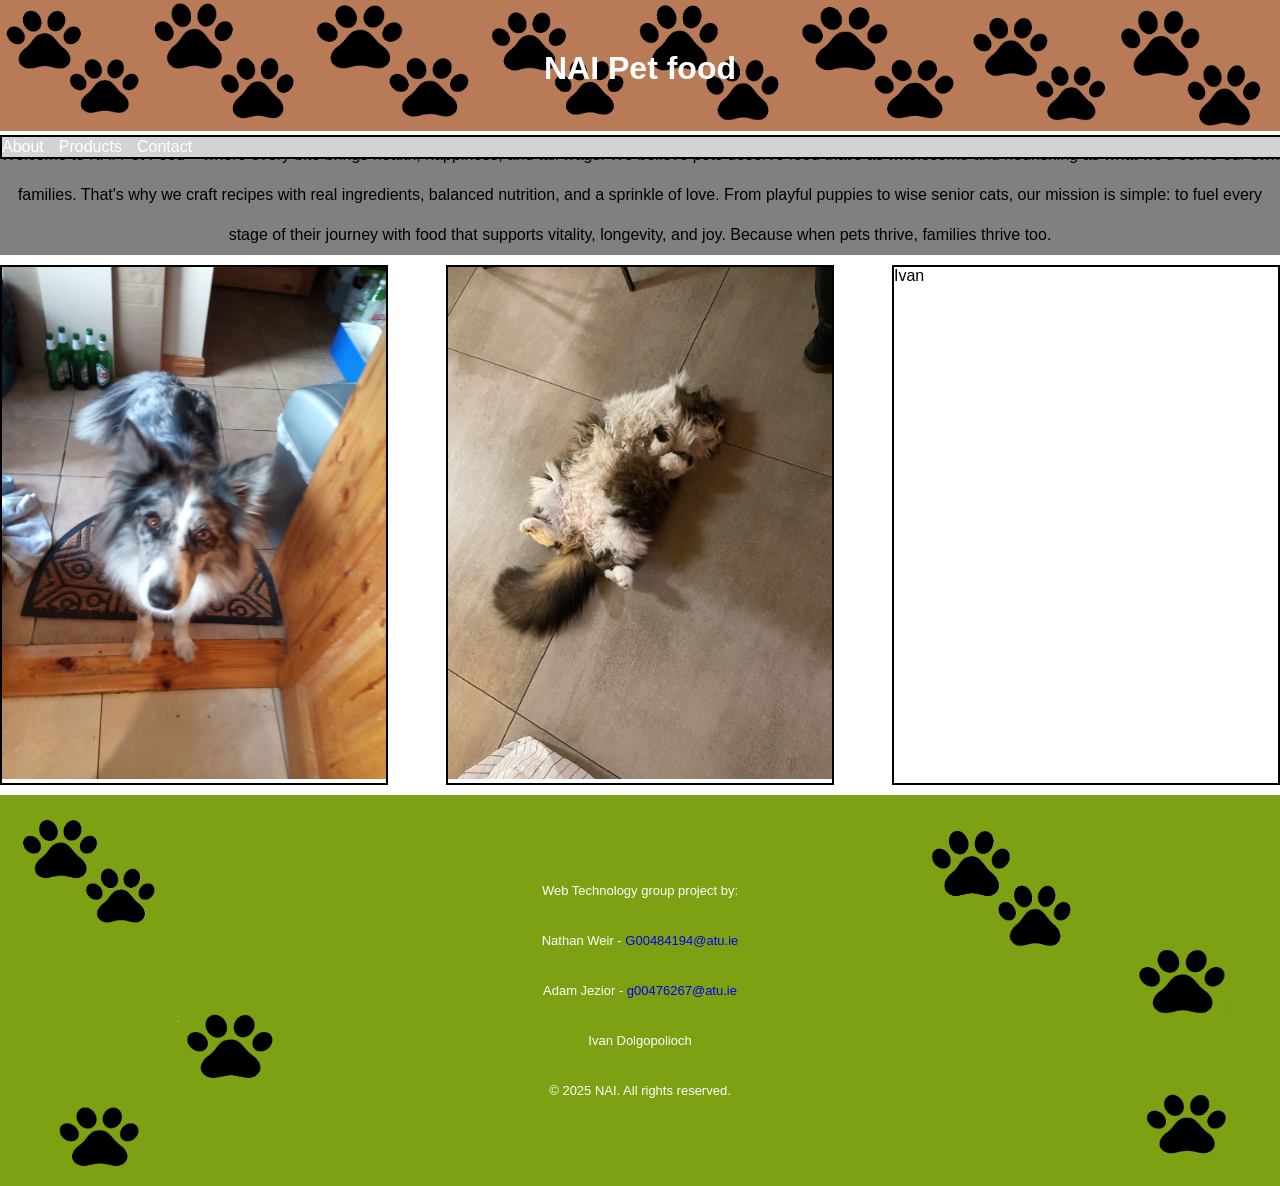
<file: Group-project-pet-food-main/index.html>
<!DOCTYPE html>
<html lang="en">
<head>
    <meta charset="UTF-8">
    <meta name="viewport" content="width=device-width, initial-scale=1.0">
    <title>NAI pet food</title>
    <link rel="stylesheet" href="style.css">
</head>
<body>
    
    <div id="wrap">
    
        <!--Header-->
        <header class="siteheader">
    <div class="header image">
       <div class="container">
        <img src="images/banner.png" width="100%">
        <div class="image_text_overlay"><h1>NAI Pet food</h1></div>
        </div> <nav id="nav" class="nav">
        <ul>
          <li><a href="#insight">About</a></li>
          <li><a href="#product">Products</a></li>
          <li><a href="#contact">Contact</a></li>
        </ul>
      </nav>
    </div>
  </header>
    <!--Prduct info-->

    <div class="insight" id="insight"><p>Welcome to NAI Pet Food – where every bite brings health, happiness, and tail wags! We believe pets deserve food that's as wholesome and nourishing as what we'd serve our own families. That's why we craft recipes with real ingredients, balanced nutrition, and a sprinkle of love. From playful puppies to wise senior cats, our mission is simple: to fuel every stage of their journey with food that supports vitality, longevity, and joy. Because when pets thrive, families thrive too.</p></div>
    
    <!--Sub pages-->
    <div class="product" id="product">
        <div class="block">
            <a href="adam.html"> <img src="images/101.jpg" width="100%"></a> 
        </div>

        <div class="block">
            <a href="Nathan sub page/nathansub.html.html"> <img src="images/smduge.jpg" width="100%"></a> 
        </div>

        <div class="block">Ivan</div>
    </div>
    
    <div class="footer container" id="contact">
        <img src="images/footer background.png" width="100%">
        <div class="image_text_overlay"> 
        <p>Web Technology group project by:</p>
        <p>Nathan Weir - <a href="mailto:G00484194@atu.ie">G00484194@atu.ie</a></p>
        <p>Adam Jezior - <a href="mailto:g00476267@atu.ie">g00476267@atu.ie</a></p>
        <p>Ivan Dolgopolioch</p>
      <p>© 2025 NAI. All rights reserved.</p>
  </div>
   
    </div>

</div>

    
</body>
</html>
</file>
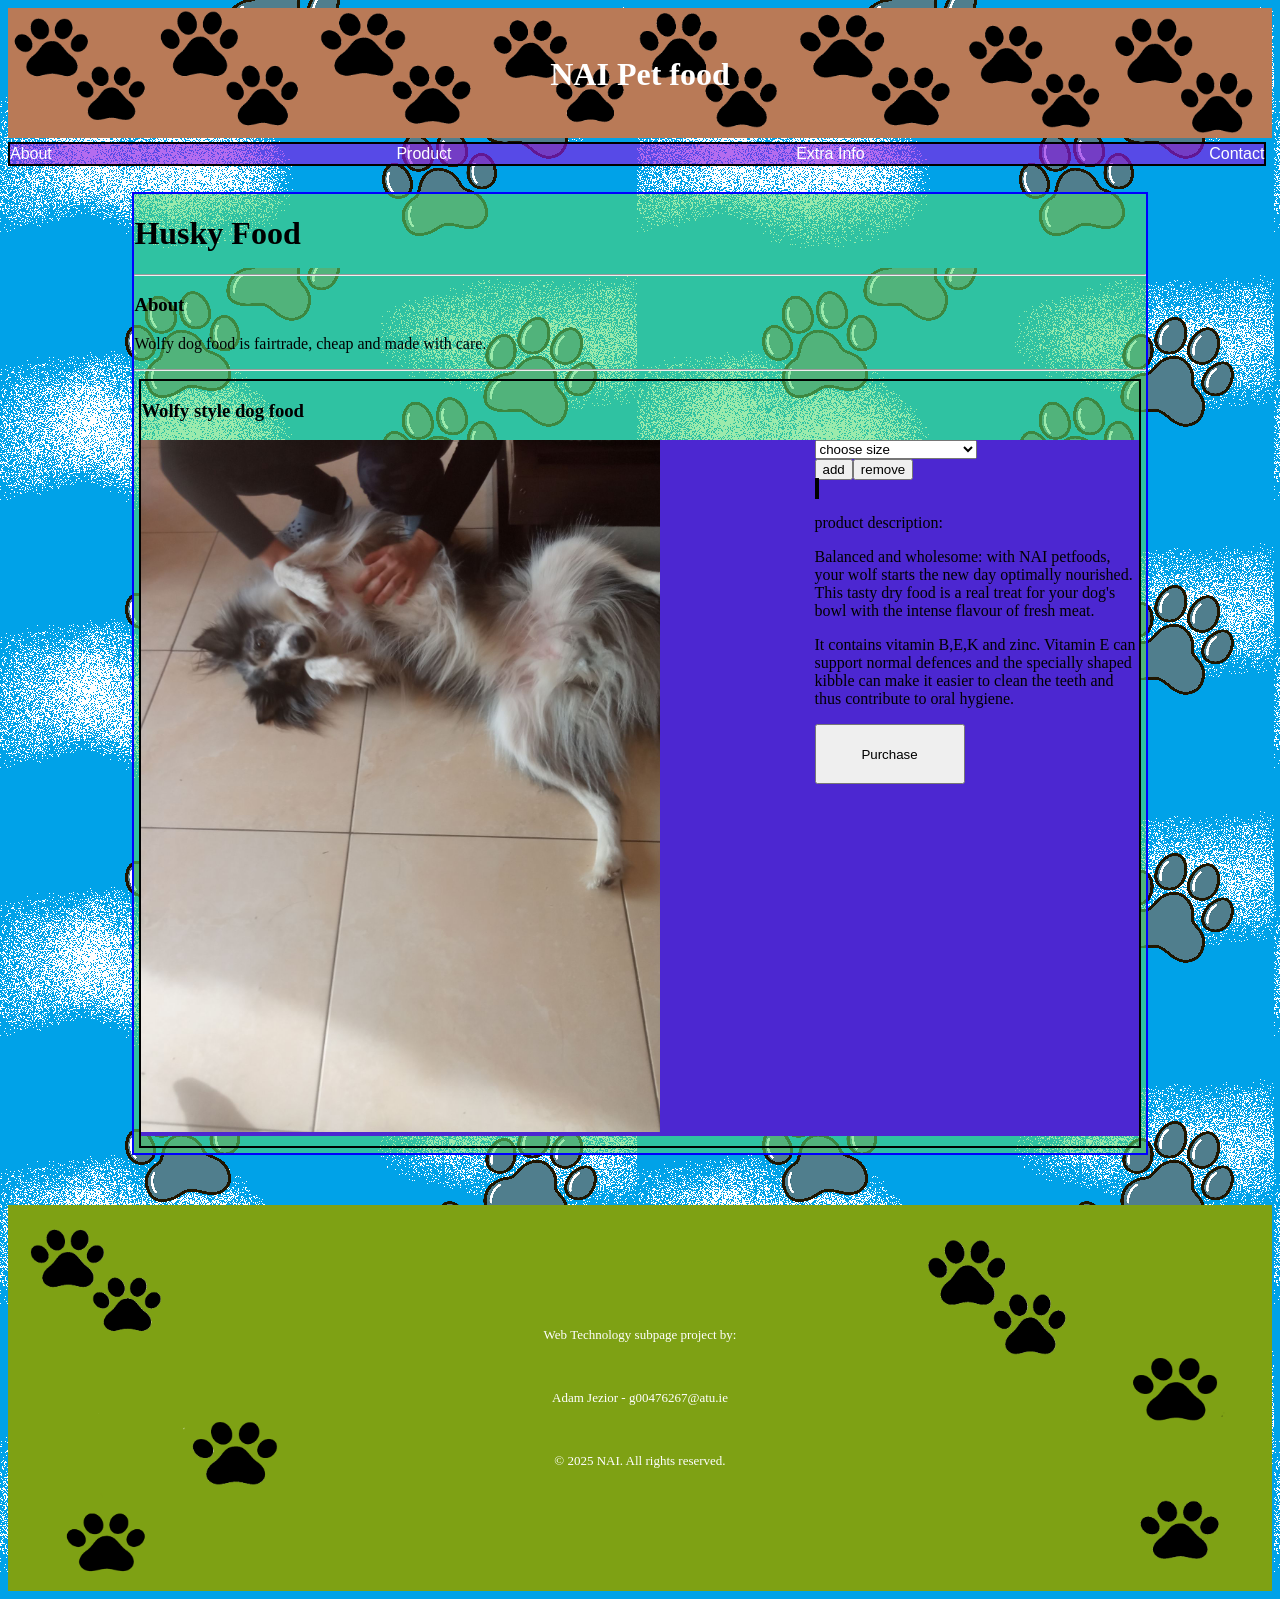
<file: Group-project-pet-food-main/adam.html>
<!DOCTYPE html>
<html lang="en">
<head>
    <meta charset="UTF-8">
    <meta name="viewport" content="width=device-width, initial-scale=1.0">
    <title>Wolf Style Dog Food</title>
    <link href="adam_style.css" rel="stylesheet">
    <link rel="icon" href="images/adams_website_icon.png">
</head>
<body>
    <!--Header-->
    <div class="container">
        <img src="images/banner.png" width="100%">
        <div class="image_text_overlay"><a href="index.html"><h1>NAI Pet food</h1></a></div>
        </div>  
        
        
    <!--Our Navigation bar that sticks-->
    <div class="nav">
        <div class="bar"><a href="#insight">About</a></div>
        <div class="bar"><a href="#product">Product</a></div>
        <div class="bar"><a href="#Images">Extra Info</a></div>
        <div class="bar"><a href="#Contact">Contact</a></div>
    </div>
    <div class="wrap">
    
    <h>
    <h1>Husky Food</h1>
    <hr>
    <div class="about">
    <!--product info-->    
        <h3>About</h3>
        <p>Wolfy dog food is fairtrade, cheap and made with care.</p>
    </div>
    <hr>
    
    <div class="product">
        <h3>Wolfy style dog food</h3>
        <div class="flexbox grid-container">
        <!--hover image dropdown-->
        <div class="dropdown"><img src="images/103.jpg" width="80%" alt="Image Error">
         <div style="margin: 5px;" class="dropdown-content"><img src="images/103.jpg" width="80%" alt="Image Error">
        <p>Product of Poland</p></div>
        </div>
            
        <div>
            <select id="size">
                <option>choose size</option>
            </select>
            <br>
            <button onclick="coup()">add</button><button onclick="codown()">remove</button>
            <br>
            <span id="amount"></span>
            
            <p>product description:</p>
            <p>Balanced and wholesome: with NAI petfoods, your wolf starts the new day optimally nourished. This tasty dry food is a real treat for your dog's bowl with the intense flavour of fresh meat.</p>
                <p>It contains vitamin B,E,K and zinc. Vitamin E can support normal defences and the specially shaped kibble can make it easier to clean the teeth and thus contribute to oral hygiene.</p>
            <input type="submit" class="buy" value="Purchase" onclick="purchase()">
        </div>
        </div>
    </div>
    </h>
    </div>
    </div>
    <!--footer-->
     <div class="footer container">
        <img src="images/footer background.png" width="100%">
        <div class="image_text_overlay"> 
        <p>Web Technology subpage project by:</p>
       <p>Adam Jezior - <a href="mailto:g00476267@atu.ie">g00476267@atu.ie</a></p>
      <p>© 2025 NAI. All rights reserved.</p>
  </div>

    
    <script src="adam_sub.js"></script>
</body>
</html>
</file>
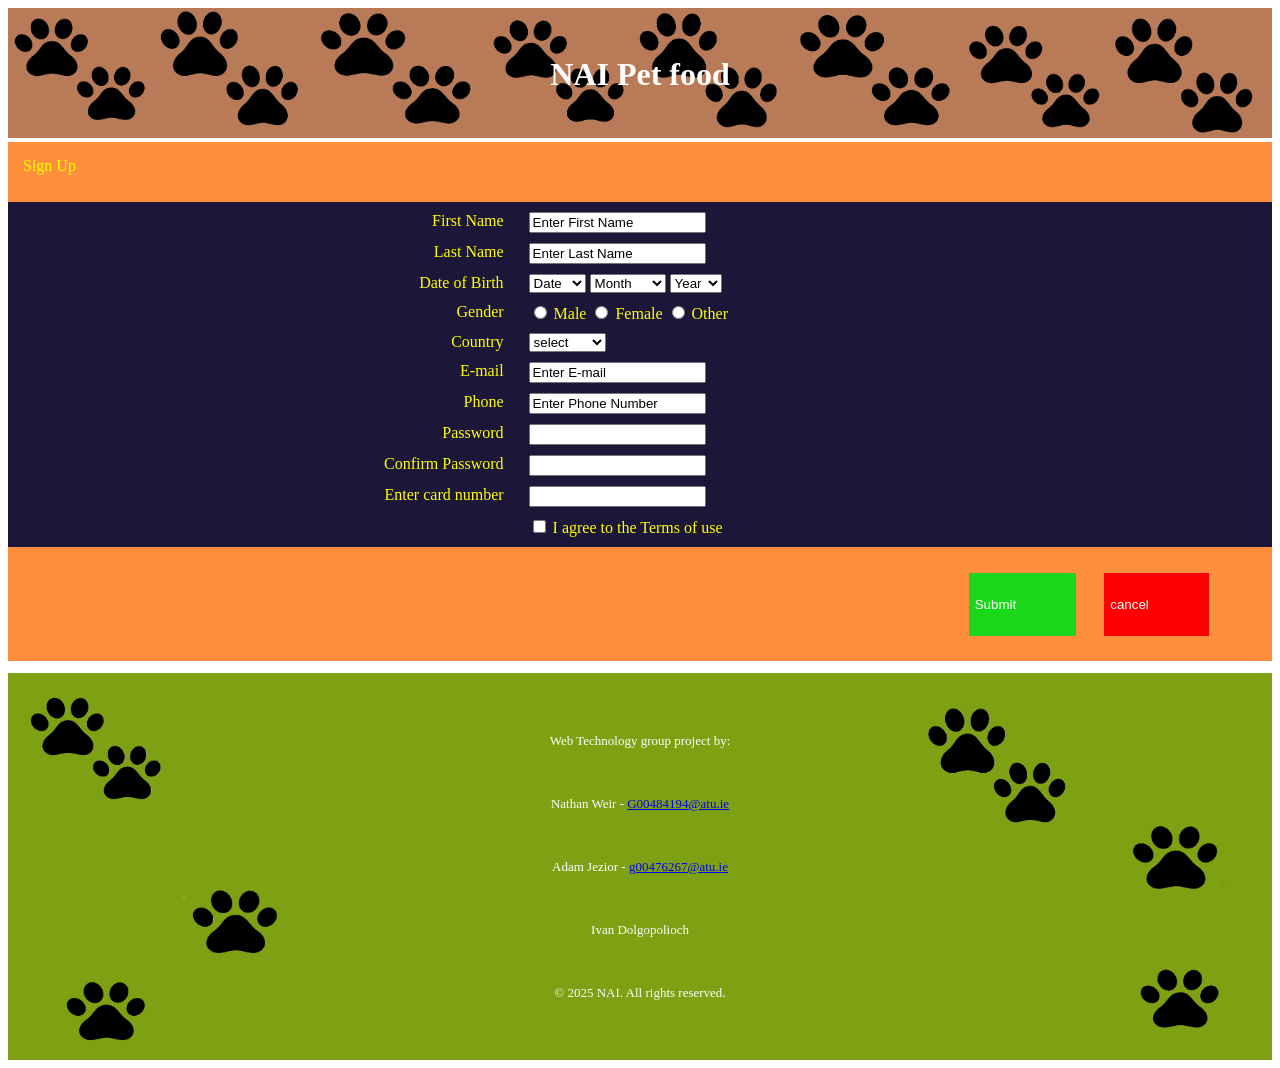
<file: Group-project-pet-food-main/purchase page.html>
<!DOCTYPE html>
<html lang="en">
<head>
    <meta charset="UTF-8">
    <meta name="viewport" content="width=device-width, initial-scale=1.0">
    <title>purchasing page</title>
    <link rel="stylesheet" href="purchase_page.css">
</head>
<body>
        <div class="container">
        <img src="images/banner.png" width="100%">
        <div class="image_text_overlay"><h1>NAI Pet food</h1></div>
        </div>    
    <div class="grid-container">
        <div class="header" style="background-color: rgb(255, 142, 61) "; colspan="2">Sign Up</div>

        <div class="item">First Name</div>
        <div><input type="text" name="fname" id="fname" value="Enter First Name"></div>

        <div class="item">Last Name</div>
        <div><input type="text" name="lname" id="lname" value="Enter Last Name"></div>
        
        <div class="item">Date of Birth</div>
        <div><select id="day" name="date" size="1">
                <option value="day">Date</option>
                <option value="day"> 1-8</option>
                <option value="day"> 9-15</option>
                <option value="day"> 16-20</option>
                <option value="day"> 21-25</option>
                <option value="day"> 26-30</option>
                <option value="day"> 31</option></select>

               <select id="month" name="month" size="1">
                <option value="month">Month</option>
                <option value="month"> January</option>
                <option value="month"> Feburary</option>
                <option value="month"> March</option>
                <option value="month"> April</option>
                <option value="month"> May</option></select>

              <select id="year" name="year" size="1">
                <option value="year">Year</option>
                <option value="year"> 2000</option>
                <option value="year"> 2001</option>
                <option value="year"> 2002</option>
                <option value="year"> 2003</option></select></div>
        
        <div class="item">Gender</div>
        <div>
            <form>
            <input type="radio" name="gender">
            <label>Male</label>
            <input type="radio" name="gender">
            <label>Female</label>
            <input type="radio" name="gender">
            <label>Other</label>
            </form>
        </div>
        
        <div class="item">Country</div>
        <div><select id="country" name="country" size="1">
                <option value="select">select</option>
                <option value="Ireland"> Ireland</option>
                <option value="England"> England</option>
                <option value="Poland"> Poland</option>
                <option value="Gremany"> Germany</option></select></div>
        
        <div class="item">E-mail</div>
        <div><input type="text" id="email" value="Enter E-mail"></div>
        
        <div class="item">Phone</div>
        <div><input type="text" id="number" value="Enter Phone Number"></div>
        
        <div class="item">Password</div>
        <div><input type="text" id="password"></div>
        
        <div class="item">Confirm Password</div>
        <div><input type="text" id="passwordcon"></div>
        <div class="item">Enter card number</div>
        <div><input type="text" id="cardnum"></div>

        <div class="item"> </div>
        <div><input type="checkbox" id="terms"> I agree to the Terms of use</div>

        <div class="footer" style="background-color: rgb(255, 142, 61)";> 
            <input class="footer submit" onclick="buy(); createName()" type="submit">
            <button class="footer reset" onclick="cancel()">cancel</button>
        </div>
    </div>

     <div class="footertot container" id="contact">
        <img src="images/footer background.png" width="100%">
        <div class="image_text_overlay"> 
        <p>Web Technology group project by:</p>
        <p>Nathan Weir - <a href="mailto:G00484194@atu.ie">G00484194@atu.ie</a></p>
        <p>Adam Jezior - <a href="mailto:g00476267@atu.ie">g00476267@atu.ie</a></p>
        <p>Ivan Dolgopolioch</p>
      <p>© 2025 NAI. All rights reserved.</p>
  </div>
    <script src="adam_sub.js"></script>
</body>
</html>
</file>
<file: Group-project-pet-food-main/style.css>
* {
            margin: 0;
            padding: 0;
            
        }
        body {
            font-family: Arial, sans-serif;
            background-color: white;
        }
        .nav{
            background-color:lightgrey;
            width:100%;
            min-height: 20px;
            line-height:20px;
            position:fixed;
            border: 2px black solid;
            justify-content: center;
            text-align: center;
            margin-bottom:10px;
            display: flex;
            justify-content: space-between;
            font-family:Arial, Helvetica, sans-serif;
            
        } 
        a{
            text-decoration: none;

        }
        a:hover{
            text-transform: capitalize;
            font-weight: bold;
        }
 

        .logo{
            flex:1;
            background-color:lightgrey;
            width:100%;
            min-height: 50px;
            line-height:50px;
            
            display: flex;
            justify-content: left;
        }
        
        .insight{
            justify-content: center;
            background-color: grey;
            width:100%;
            min-height:80px;
            line-height:40px;
            margin-bottom:10px;
            text-align: center;
        }
        .product{
            width:100%;
           
           
            margin-bottom:10px;
            display: flex;
            justify-content: space-between;
            
        }
        
        .block{
            
            border:2px black solid ;
            width:30%;
             
        }
        .clearfix::after{
            clear:both;
            display:block;
            content:"";
        }
        .footer{
            display: flex;
            justify-content: center;
            background-color: lightgreen;
            min-height:50px;
            line-height:50px;
            width:100%;
            font-size: small;
            text-align: center;
        }
        .wrap{
           
            
            width: 80%;
            margin: 10px auto;
            display: flex;
            flex-direction: column;
            gap: 10px;
        }
        .container {
            position:sticky;
            text-align: center;
            color: white;
        }
        .image_text_overlay{
            position: absolute;
            top: 50%;
            left: 50%;
            transform: translate(-50%, -50%);
        }
.nav ul {
  list-style: none;
  display: flex;
  gap: 15px;
  margin: 0; padding: 0;
}
.nav a { color: white;
     text-decoration: none;
     }

.nav-toggle { display: none;
     background: none;
      border: none;
       color: white;
       font-size: 1.5rem; 
}
</file>
<file: Group-project-pet-food-main/adam_style.css>
.wrap{ 
 width: 80%;
 margin: 50px auto;
 display: flex;
 flex-direction: column;
 gap: 20px;
 border: 2px blue solid;
  background-color: rgba(82, 219, 112, 0.575)
}
.size{
    text-align: left;
}
.product{
    border: 2px black solid;
    margin: 5px; 
}
th,td{
    border: 2px black solid;
    margin: 5px;
    text-align: left;
}
.container {
    position: relative;
    text-align: center;
    color: white;
}
.image_text_overlay{
    position: absolute;
    top: 50%;
    left: 50%;
    transform: translate(-50%, -50%);
}
.flexbox{
    width:100%;
    margin-bottom:10px;
    display: flex;
    justify-content: space-between; 
}
.grid-container{
    display: grid;
    grid-template-columns:1fr .5fr;
    grid-template-rows:  12%;
    gap: 10px;
    column-gap:25px;
    background-color: rgb(76, 39, 209);
}
.nav{
background-color:rgba(137, 25, 230, 0.637);
width:98%;
min-height: 20px;
line-height:20px;
position:fixed;
border: 2px black solid;
justify-content: center;
text-align: center;
margin-bottom:10px;
display: flex;
justify-content: space-between;
font-family:Arial, Helvetica, sans-serif;
} 
a{
  text-decoration: none;
  color: white;

}
body {
  background-image: url(images/background.png);
}
.dropdown {
  position: relative;
}

.dropdown-content {
  display: none;
  position: absolute;
  background-color: #f0ebcf;
  min-width: 130px;
  box-shadow: 0px 8px 16px 0px rgb(0,0,0);
  padding: 12px 16px;
}

.dropdown:hover .dropdown-content {
  display: block;
}
.buy{
    width: 150px;
    height: 60px;
}
.buy:hover{
  background-color: red;
  transition: background-color 3s;
}
.footer{
  display: flex;
  justify-content: center;
  background-color: lightgreen;
  min-height:50px;
  line-height:50px;
  width:100%;
  font-size: small;
  text-align: center;
}
.container {
   position:sticky;
   text-align: center;
   color: white;
 }
 .size{
  margin-top: 40px;
  margin-right: 70px;
 }
 #amount{
  background-color: white;
  border: 2px solid black;
 }
</file>
<file: Group-project-pet-food-main/purchase_page.css>
.grid-container{
    display: grid;
    grid-template-columns:1fr 1.5fr;
    grid-template-rows:  12%;
    gap: 10px;
    column-gap:25px;
    color: yellow;
    background-color: rgb(28, 22, 56);
}
.item{
    padding-left: 35px;
    text-align: right;
}
.header{
    grid-column: span 2;
    padding: 15px
}
.footer{
    text-align: end;
    grid-column-end: span 2;
    border: 0;
    padding-top: 2%;
    padding-bottom: 2%;
    padding-right: 5%;
    color: white;
}
.reset{
background-color: red;
margin-left: 2%;
}
.submit{
    background-color: rgb(25, 216, 25);
}
.header{
    background-color: aqua;
}
.image_text_overlay{
    position: absolute;
    top: 50%;
    left: 50%;
    transform: translate(-50%, -50%);
}
.container {
            position:sticky;
            text-align: center;
            color: white;
        }
        .footertot{
            display: flex;
            justify-content: center;
            background-color: lightgreen;
            min-height:300px;
            line-height:50px;
            width:100%;
            font-size: small;
            text-align: center;
            margin-top: 2%;
        }
</file>
